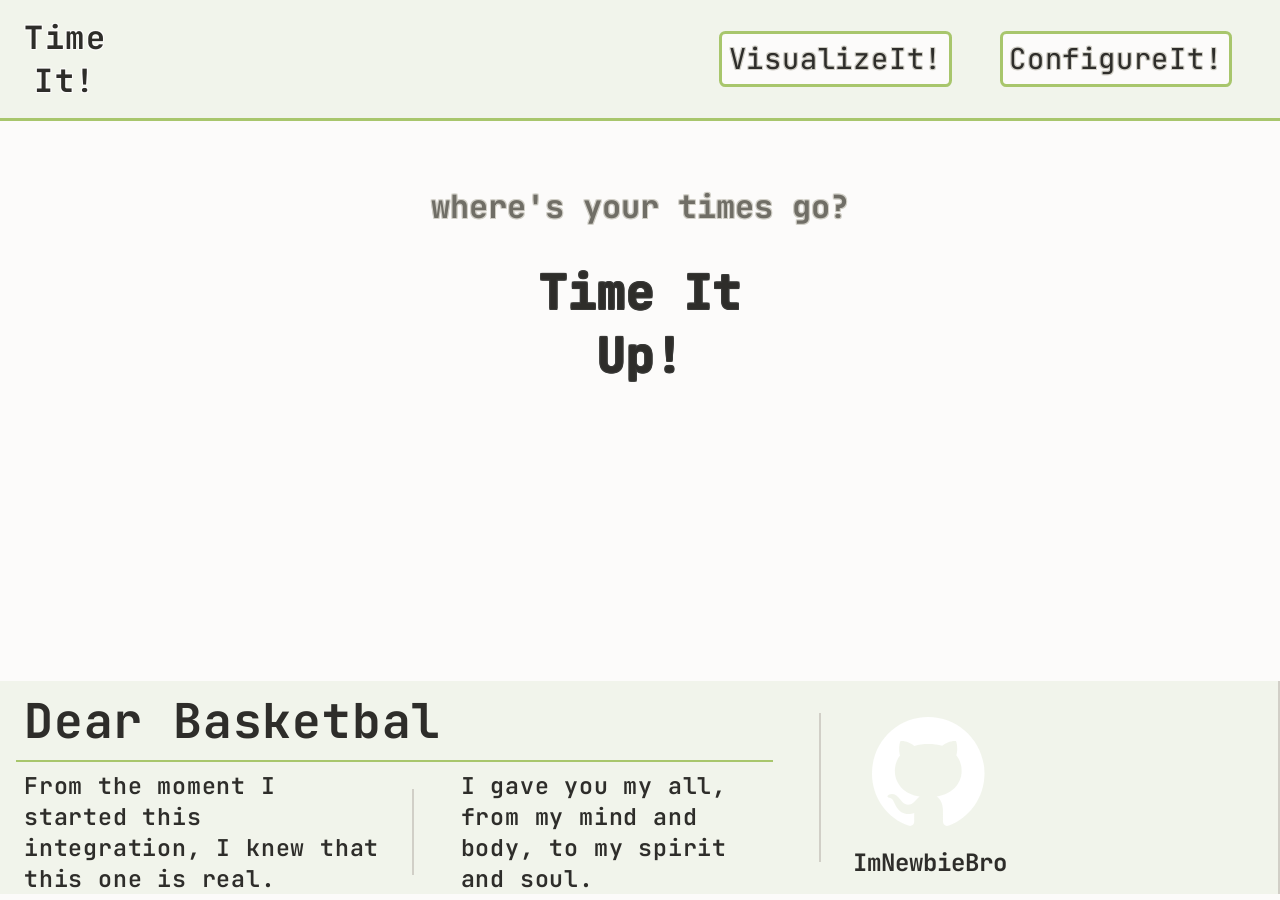
<file: html/index.html>
<!DOCTYPE html>
<html lang="en">
<head>
    <meta charset="UTF-8">
    <meta name="viewport" content="width=device-width, initial-scale=1.0">
    <link rel="preconnect" href="https://fonts.googleapis.com">
    <link rel="preconnect" href="https://fonts.gstatic.com" crossorigin>
    <link href="https://fonts.googleapis.com/css2?family=JetBrains+Mono:ital,wght@0,100..800;1,100..800&family=Noto+Sans+SC:wght@100..900&family=Noto+Sans+TC:wght@100..900&display=swap" rel="stylesheet">
    <link rel="stylesheet" href="/css/style.css">
    <script>
        const savedTheme = localStorage.getItem('theme') || (window.matchMedia('(prefers-color-scheme: dark)').matches ? 'dark' : 'light');
        document.documentElement.style.colorScheme = savedTheme;
    </script>
    <script src="/js/dashboard.js" defer></script>
    <title>TimeIt!</title>
</head>
<body>
    <div class="nav-section">
        <div class="logo">
        <h1>Time<br>It!</h1>
        </div>
        <div class="link-menu">
            <button class="nav-btn" target="/visualize">VisualizeIt!</button>
            <button class="nav-btn" target="/config">ConfigureIt!</button>
        </div>
    </div>

    <div class="main">
        <div class="hook">
            <h3 class="h3-hook">where's your times go?</h3>
            <h2 class="h2-hook">Time It <br> Up!</h2>
        </div>
        <img class="meme-clock" src="/img/downloadsingle.png" alt="rabbit-clock" width="50" height="50">
    </div>


    <div class="footer">
        <div class="footer-section--1">
            <div class="quotes-title">
                <h1>Dear Basketbal</h1>
            </div>
            <div class="quotes-main">
                <h2 class="quote quote-border">
                    From the moment I started
                    this integration, I knew
                    that this one is real.
                </h2>
                <h2 class="quote">
                    I gave you my all,
                    from my mind and body,
                    to my spirit and soul.
                </h2>
            </div>
        </div>

        <div class="footer-section--2">
            <div class="social-media" data-url="https://github.com/ImNewbieBro">
                <img src="/img/GitHub_logo.svg" alt="github-logo" width="150" height="150">
                <h2>ImNewbieBro</h2>
            </div>
            <div class="me">
                <img class="me-img" src="/img/image-me.png" alt="ME??" height="30" width="50">
            </div>
        </div>
    </div>
</body>
</html>
</file>
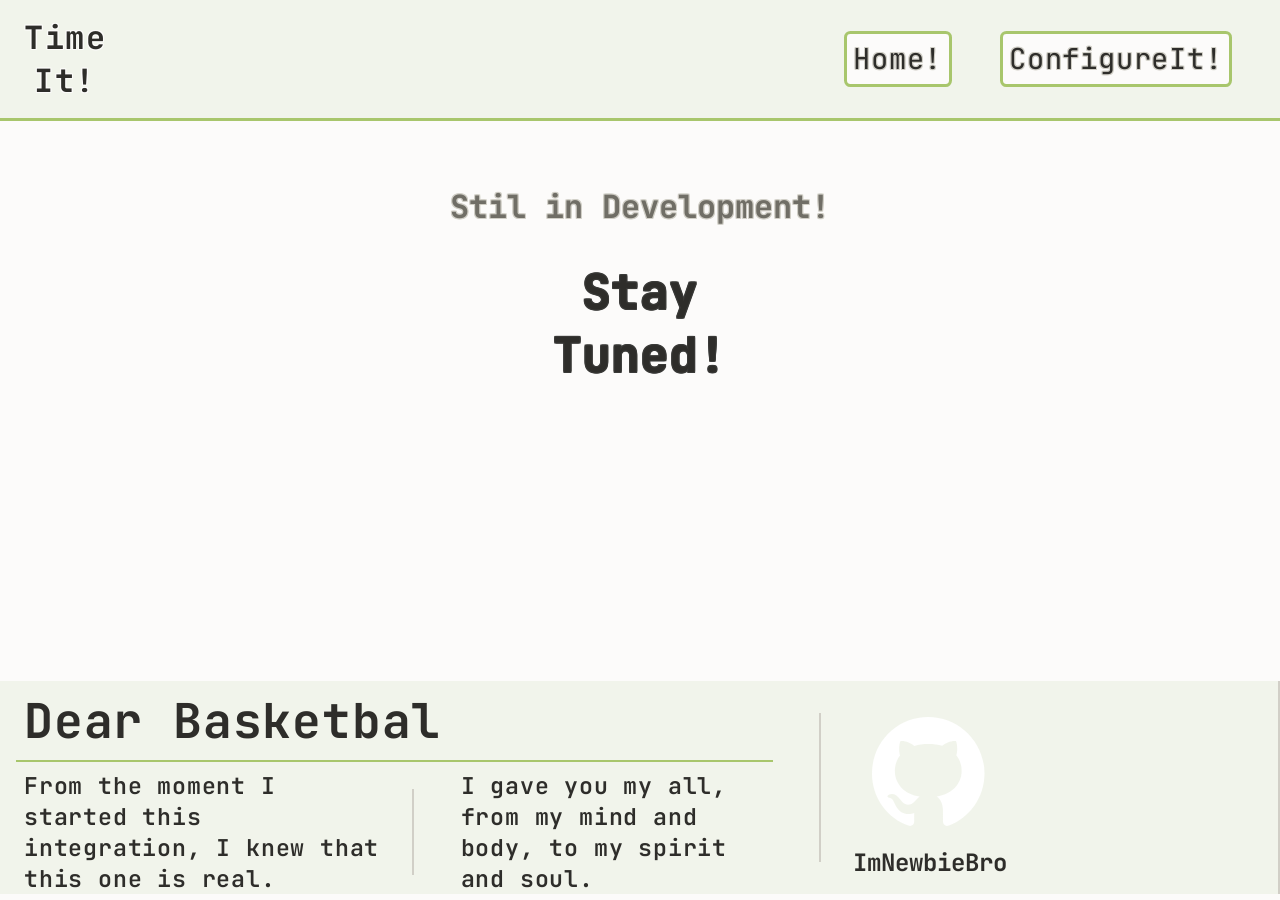
<file: html/visualize.html>
<!DOCTYPE html>
<html lang="en">
<head>
    <meta charset="UTF-8">
    <meta name="viewport" content="width=device-width, initial-scale=1.0">
    <link rel="preconnect" href="https://fonts.googleapis.com">
    <link rel="preconnect" href="https://fonts.gstatic.com" crossorigin>
    <link href="https://fonts.googleapis.com/css2?family=JetBrains+Mono:ital,wght@0,100..800;1,100..800&family=Noto+Sans+SC:wght@100..900&family=Noto+Sans+TC:wght@100..900&display=swap" rel="stylesheet">
    <link rel="stylesheet" href="/css/style.css">
    <script>
        const savedTheme = localStorage.getItem('theme') || (window.matchMedia('(prefers-color-scheme: dark)').matches ? 'dark' : 'light');
        document.documentElement.style.colorScheme = savedTheme;
    </script>
    <script src="/js/visualize.js" defer></script>
    <title>TimeIt!</title>
</head>
<body>
    <div class="nav-section">
        <div class="logo">
        <h1>Time<br>It!</h1>
        </div>
        <div class="link-menu">
            <button class="nav-btn" target="/dashboard">Home!</button>
            <button class="nav-btn" target="/config">ConfigureIt!</button>
        </div>
    </div>

    <div class="main">
        <div class="hook">
            <h3 class="h3-hook">Stil in Development!</h3>
            <h2 class="h2-hook">Stay <br> Tuned!</h2>
        </div>
        <img class="meme-clock" src="/img/downloadsingle.png" alt="rabbit-clock" width="50" height="50">
    </div>


    <div class="footer">
        <div class="footer-section--1">
            <div class="quotes-title">
                <h1>Dear Basketbal</h1>
            </div>
            <div class="quotes-main">
                <h2 class="quote quote-border">
                    From the moment I started
                    this integration, I knew
                    that this one is real.
                </h2>
                <h2 class="quote">
                    I gave you my all,
                    from my mind and body,
                    to my spirit and soul.
                </h2>
            </div>
        </div>

        <div class="footer-section--2">
            <div class="social-media" data-url="https://github.com/ImNewbieBro">
                <img src="/img/GitHub_logo.svg" alt="github-logo" width="150" height="150">
                <h2>ImNewbieBro</h2>
            </div>
            <div class="me">
                <img class="me-img" src="/img/image-me.png" alt="ME??" height="30" width="50">
            </div>
        </div>
    </div>
</body>
</html>
</file>
<file: css/style.css>
/*color palette
primary : #1e1e1e
Secondary : #292d29
accent : #a8c66c

text
gray : #a8a59c stroke: #3a3a38
white : #f2f0e8
*/

/*==== Light mode only for dummy ====*/
:root {
    color-scheme: light dark;
    --bg-color: light-dark(#fcfbfa, #1e1e1e);
    --bg-color-secondary: light-dark(#f1f4eb, #292d29);
    --accent: #a8c66c;
    --dropdown-hover: light-dark(#a8c66cb3, #a8c66cd9);
    --dropdown-selected: light-dark(#a8c66c20, #a8c66c35);
    --border: light-dark(#d1cfc7, #3a3a38);
    --alternative-border: light-dark(#8f8c82cc, #a8a59ccc);
    --slider-on: #4CAF50;
    --slider-off: light-dark(#cbd5e1, #a8a59c);
    --font-color: light-dark(#2e2d2a, #f2f0e8);
    --font-color-secondary: light-dark(#706e66, #a8a59c);
    --font-shadow-logo: -1px -1px 0 var(--bg-color), 
                        1px -1px 0 var(--bg-color),
                        -1px 1px 0 var(--bg-color),
                        1px 1px 0 var(--bg-color),
                        -1px 0px 0 var(--bg-color),
                        1px 0px 0 var(--bg-color),
                        0px -1px 0 var(--bg-color),
                        0px 1px 0 var(--bg-color);
    --font-shadow:  -1px -1px 0 var(--border), 
                    1px -1px 0 var(--border),
                    -1px 1px 0 var(--border),
                    1px 1px 0 var(--border),
                    -1px 0px 0 var(--border),
                    1px 0px 0 var(--border),
                    0px -1px 0 var(--border),
                    0px 1px 0 var(--border);
    --font-shadow-hover:-1px -1px 0 var(--font-color), 
                        1px -1px 0 var(--font-color),
                        -1px 1px 0 var(--font-color),
                        1px 1px 0 var(--font-color),
                        -1px 0px 0 var(--font-color),
                        1px 0px 0 var(--font-color),
                        0px -1px 0 var(--font-color),
                        0px 1px 0 var(--font-color);
}

body {
    background-color: var(--bg-color);
    margin: 0rem;
    overflow-x: hidden;
}

h1 {
    margin: 0.5rem;
}
h2{
    margin: 0rem;
}

.h2-hook {
    text-align: center;
    font-family: "JetBrains Mono", monospace;
    font-size: 3rem;
    color: var(--font-color);
    text-shadow: -1px -1px 0 #3a3a38, 
                1px -1px 0 #3a3a38,
                -1px 1px 0 #3a3a38,
                1px 1px 0 #3a3a38,
                -1px 0px 0 #3a3a38,
                1px 0px 0 #3a3a38,
                0px -1px 0 #3a3a38,
                0px 1px 0 #3a3a38;
}

.h3-hook {
    display: flex;
    justify-content: center;
    width: fit-content;
    text-align: center;
    font-family: "JetBrains Mono", monospace;
    font-size: 2rem;
    color: var(--font-color-secondary);
    text-shadow: var(--font-shadow);
}

button {
    background-color: var(--bg-color);
    padding: 0.4rem;
    border: solid, var(--accent);
    border-radius: 0.4rem;
    border-width: 0.2rem;
    font-family: "JetBrains Mono", monospace;
    text-align: center;
    font-size: 1.8rem;
    letter-spacing: 0.05rem;
    color: var(--font-color);
    text-shadow: var(--font-shadow);
}
button:hover {
    background-color: var(--accent);
    color: var(--bg-color-secondary);
        text-shadow: var(--font-shadow-hover);
}
button:active {
    transform: scale(0.95);
}

/* =============
Navigation up top
============== */
.nav-section {
    background-color: var(--bg-color-secondary);
    display: flex;
    justify-content: space-between;
    align-items: center;
    padding: 0.5rem;
    border-bottom: 0.2rem solid var(--accent);
}

.logo {
    display: flex;
    flex-direction: column;
    margin-left: 0.5rem;
    font-family: "JetBrains Mono", monospace;
    text-align: center;
    font-size: 1rem;
    letter-spacing: 0.1rem;
    color: var(--font-color);
    text-shadow: var(--font-shadow-logo);
}

.link-menu {
    display: flex;
    flex-direction: row;
    margin-right: 1.5rem;
    gap: 3rem;
    padding: 1rem;
}

.nav-btn {
    cursor: pointer;
}

/* =========
index.html
========= */
.main {
    width: auto;
    height: 35rem;
}

.hook {
    display: flex;
    flex-direction: column;
    align-items: center;
    /*margin: 2rem 1rem 20rem 1rem;*/
    padding: 2rem;
    font-family: "JetBrains Mono", monospace;
    
}
.meme-clock {
    display: flex;
    opacity: 0;
    margin-left: auto;
    margin-top: 0.5rem;
    transform-origin: right center;
    transition-property: transform opacity;
    transition-duration: 0.2s;
    transition-timing-function: ease;
}

.hook:hover .h2-hook,
.hook:hover .h3-hook {
    transform: scale(1.5);
}
.hook:hover .h2-hook {
    transform: scale(1.5);
    margin-top: 2rem;
    color: var(--accent);
    text-shadow: var(--font-shadow-logo);
}
.hook:hover ~ .meme-clock {
    opacity: 1;
    transform: scale(8);
}

/* ===
Footer 
===== */
.footer {
    background-color: var(--bg-color-secondary);
    display: flex;
    justify-content: flex-start;
    flex-direction: row;
}

.footer-section--1 {
    background-color: var(--bg-color-secondary);
    width: 70%;
    position: relative;
    padding: 0rem 3rem 0rem 0rem;
    margin-left: 1rem;
}

.footer-section--1::after {
    content: "";
    position: absolute;
    right: 0;
    top: 15%;
    height: 70%;
    width: 2px;
    background-color: var(--border);
}

.footer-section--2 {
    background-color: var(--bg-color-secondary);
    display: flex;
    /*flex: 0 0 35%;*/
    flex-direction: row;
    align-items: center;
    width: 40%;
    padding: 0rem 0rem 0rem 1.5rem;
    border-right: 2px solid var(--border);
}

.quotes-title {
    display: flex;
    flex-direction: column;
    border-bottom: 2px solid var(--accent);
    font-family: "JetBrains Mono", monospace;
    text-align: left;
    font-size: 1.5rem;
    letter-spacing: 0.05rem;
    color: var(--font-color);
}

.quotes-main {
    display: flex;
    flex-direction: row;
    gap: 5rem;
    font-family: "JetBrains Mono", monospace;
    text-align: left;
    font-size: 1.3rem;
    letter-spacing: 0.05rem;
    color: var(--font-color);
}

.quote {
    display: flex;
    flex-direction: column;
    flex-wrap: wrap;
    font-size: 1.45rem;
    font-weight: 600;
    position: relative;
    margin: 0.5rem 0rem 0rem 0rem;
}
.quote-border {
    margin: 0.5rem 0rem 0rem 0.5rem;
}

.quote-border::after {
    content: "";
    position: absolute;
    left: calc(100% + 2rem);
    transform: translateX(-50%);
    top: 15%;
    height: 70%;
    width: 2px;
    background-color: var(--border);
}

.social-media {
    cursor: pointer;
    display: flex;
    flex-direction: column;
    justify-content: center;
    font-family: "JetBrains Mono", monospace;
    text-align: left;
    font-size: 1rem;
    flex-wrap: wrap;
    margin: 0.5rem;
    color: var(--font-color);
}

.username {
    display: flex;
    flex-direction: column;
    flex-wrap: wrap;
    text-align: center;
    margin: 0.5rem;
    font-size: 2rem;
    color: var(--font-color);
}

.me {
    display: flex;
    align-items: center;
    opacity: 0;
    height: fit-content;
    margin-top: 0.5rem;
    transform-origin: left center;
    transition-property: transform opacity;
    transition-duration: 0.2s;
    transition-timing-function: ease;
}

.social-media:hover ~ .me {
    transform: scale(6);
    opacity: 1;
}



/* ========
config.html
========= */
.config {
    background-color: var(--bg-color);
}

.main-config {
    width: auto;
    height: fit-content;
    display: flex;
    flex-direction: column;
    align-items: center;
}

/* Server Information */
.metadata {
    background-color: var(--bg-color);
    display: flex;
    flex-direction: column;
    justify-content: center;
    align-items: flex-start;
    font-family: "JetBrains Mono", monospace;
    text-align: center;
    gap: 1.25rem;
    width: 30rem;
    padding: 1.25rem 1.25rem 1.25rem 1.25rem;
    border: solid, var(--accent);
    border-width: 0.2rem;
    border-radius: 0.4rem;
    margin: 2rem;
}

.metadata-title, .preferences-title, .tags-title, .sub-tag-title {
    align-self: center;
    width: 25rem;
    margin: 0rem 0rem 0.5rem 0rem;
    border-bottom-width: 0.15rem;
    border-bottom-style: solid;
    border-bottom-color: var(--border);
    text-align: center;
    font-size: 2.4rem;
    color: var(--font-color);
    text-shadow: var(--font-shadow);
}

.metadata-info {
    display: grid;
    grid-template-columns: 10rem auto 1fr;
    text-align: left;
    font-size: 1.4rem;
    color: var(--font-color);
    text-shadow: var(--font-shadow);
}
.metadata-info::after {
    content: ':';
    grid-column: 2;
    grid-row: 1;
}
.metadata-info #show-ip #show-port {
    grid-column: 3;
}


/* Preferences Section */
.preferences {
    background-color: var(--bg-color);
    display: flex;
    flex-direction: column;
    justify-content: center;
    align-items: flex-start;
    font-family: "JetBrains Mono", monospace;
    text-align: center;
    gap: 1.25rem;
    width: 30rem;
    padding: 1.25rem 1.25rem 1.25rem 1.25rem;
    border: solid, var(--accent);
    border-width: 0.2rem;
    border-radius: 0.4rem;
    margin: 2rem;
}

.theme, .language {
    display: grid;
    grid-template-columns: 20rem 1fr;
    text-align: left;
    font-size: 1.4rem;
    color: var(--font-color);
    text-shadow: var(--font-shadow);
}

/* Slider Button */
.switch {
    display: grid;
    grid-column:2;
    padding: 0% 80% 0% 80%;
    width: 50px;
    height: 25px;
}

.switch input {
    opacity: 0;
    width: 0;
    height: 0;
    margin: 0;
}

.slider {
    position: relative;
    cursor: pointer;
    height: 25px;
    margin: 2.5px;
    top: 0; left: 0; right: 0; bottom: 0;
    background-color: var(--slider-off);
    transition: .3s;
    border-radius: 20px;
}

.slider::before {
    position: absolute;
    content: "";
    height: 18px;
    width: 18px;
    left: 3px;
    bottom: 3px;
    background-color: var(--border);
    transition: .3s;
    border-radius: 50%;
}

/* Dark Mode ON */
input:checked + .slider {
    background-color: var(--slider-on); 
}

input:checked + .slider:before {
    transform: translateX(20px);
    background-color: var(--font-color);
}

/* Language dropdown */
.custom-dropdown, .custom-tag-dropdown {
    position: relative;
    width: 135px;
    font-size: 1rem;
    user-select: none;
}

.dropdown-selected, .dropdown-tag-selected {
    background-color: var(--bg-color);
    color: var(--font-color);
    border: 1px solid var(--font-color-secondary);
    border-radius: 6px;
    padding: 6px 12px;
    max-width: 110px;
    cursor: pointer;
    display: flex;
    justify-content: space-between;
    align-items: center;
    transition: border-color 0.3s;
}

.custom-dropdown.open .dropdown-selected,
.custom-tag-dropdown.open .dropdown-tag-selected {
    border-color: var(--accent);
}

/* arrow for dropdown */
.dropdown-selected::after, 
.dropdown-tag-selected::after {
    content: '';
    border: solid var(--font-color);
    border-width: 0 2px 2px 0;
    display: inline-block;
    padding: 0.2rem;
    transform: rotate(45deg);
    transition: transform 0.2s;
}

.custom-dropdown.open .dropdown-selected::after,
.custom-tag-dropdown.open .dropdown-tag-selected::after {
    transform: rotate(-135deg);
}

/* Dropdown options */
.dropdown-options, .dropdown-tag{
    position: absolute;
    top: 70%;
    left: 0;
    right: 0;
    background-color: var(--bg-color);
    border: 1px solid var(--slider-off);
    border-radius: 6px;
    list-style: none;
    padding: 0;
    max-height: 200px;
    overflow-y: auto;
    z-index: 10;
    display: none;
}

/* Dropdown opened */
.custom-dropdown.open .dropdown-options,
.custom-tag-dropdown.open .dropdown-tag {
    display: block;
}

.dropdown-options li, .dropdown-tag li {
    padding: 4px 8px;
    color: var(--font-color);
    cursor: pointer;
    transition: background-color 0.2s;
}

.dropdown-options li:hover, .dropdown-tag li:hover {
    background-color: var(--dropdown-hover);
    color: var(--font-color); 
}

.dropdown-options li.active, .dropdown-tag li.active {
    background-color: var(--dropdown-selected);
    font-weight: bold;
}

/* Light Mode */
body.light-theme .dropdown-selected,
body.light-theme .dropdown-options {
    border-color: var(--font-color-secondary);
}


/* =========
Tags section 
========= */
.tags {
    background-color: var(--bg-color);
    display: flex;
    flex-direction: column;
    justify-content: center;
    align-items: flex-start;
    font-family: "JetBrains Mono", monospace;
    text-align: center;
    gap: 1.25rem;
    width: 30rem;
    padding: 1.25rem 1.25rem 1.25rem 1.25rem;
    border: solid, var(--accent);
    border-width: 0.2rem;
    border-radius: 0.4rem;
    margin: 2rem;
}

.main-tag {
    display: grid;
    grid-template-columns: 16rem 1fr 1fr;
    text-align: left;
    gap: 1.5rem;
}
.main-tag .tags-table,
.sub-tag .tags-table {
    grid-column: 1 / -1;
    width: 100%;
}

#input-tag, #input-sub-tag {
    height: 1.5rem;
    width: 10rem;
    padding: 0.5rem;
    background-color: var(--bg-color-secondary);
    font-size: 1rem;
    color: var(--font-color);
    border: solid 0.15rem var(--border);
    border-radius: 0.6rem;
    font-family: inherit;
    transition: all 0.2s ease-in-out;
    user-select: none;
}
#input-tag:focus, #input-sub-tag:focus {
    outline: none;
    border-color: var(--accent);
}

.add-tag {
    display: flex;
    text-align: left;
    align-items: center;
    column-gap: 0.5rem;
    font-size: 1.4rem;
    color: var(--font-color);
    text-shadow: var(--font-shadow);   
}

.add-btn, .del-btn {
    padding: 0.2rem;
    border-radius: 0.4rem;
    border-width: 0.15rem;
    font-size: 1.2rem;
    letter-spacing: 0.05rem;
    cursor: pointer;
}

#show-table {
    width: 100%;
    border-collapse: separate;
    border-spacing: 0;
    border: 0.15rem solid var(--border);
    border-radius: 0.4rem;
    text-align: center;
    font-size: 1.4rem;
    color: var(--font-color);
    text-shadow: var(--font-shadow);
}


#table-head th,
#table-body td,
#table-sub-body td {
    position: relative;
    padding: 0.3rem 0rem 0.3rem 0rem;
}

#table-head::after {
    content: "";
    position:absolute;
    left: 34%;
    right: 34%;
    height: 0.15rem;
    background-color: var(--accent);
}

#table-head th:nth-child(2)::before,
#table-head th:nth-child(3)::before,
#table-body td:nth-child(2)::before,
#table-body td:nth-child(3)::before,
#table-sub-body td:nth-child(2)::before,
#table-sub-body td:nth-child(3)::before {
    content: "";
    position: absolute;
    left: 0;
    bottom: 15%;
    height: 65%;
    width: 0.05rem;
    background-color: var(--alternative-border);
}

.tag-checkbox, #check-all {
    cursor: pointer;
}

.sub-tag-dropdown {
    display: flex;
    flex-direction: row;
    align-items: center;
    font-size: 1rem;
    gap: 1rem;
    color: var(--font-color);
    text-shadow: var(--font-shadow);
}

.sub-tag {
    display: grid;
    grid-template-columns: 16rem 1fr 1fr;
    text-align: left;
    gap: 1.5rem;
}

.sel-main-tag {
    display: flex;
    text-align: left;
    align-items: center;
    gap: 0.4rem;
    font-size: 1rem;
    color: var(--font-color);
    text-shadow: var(--font-shadow); 
}

.custom-tag-dropdown {
    width: 200px;
    font-size: 1.3rem;
    user-select: none;
}

#input-sub-tag {
    max-width: 140px;
}

/* SyncIt! */
.sync-btn {
    cursor: pointer;
}
</file>
